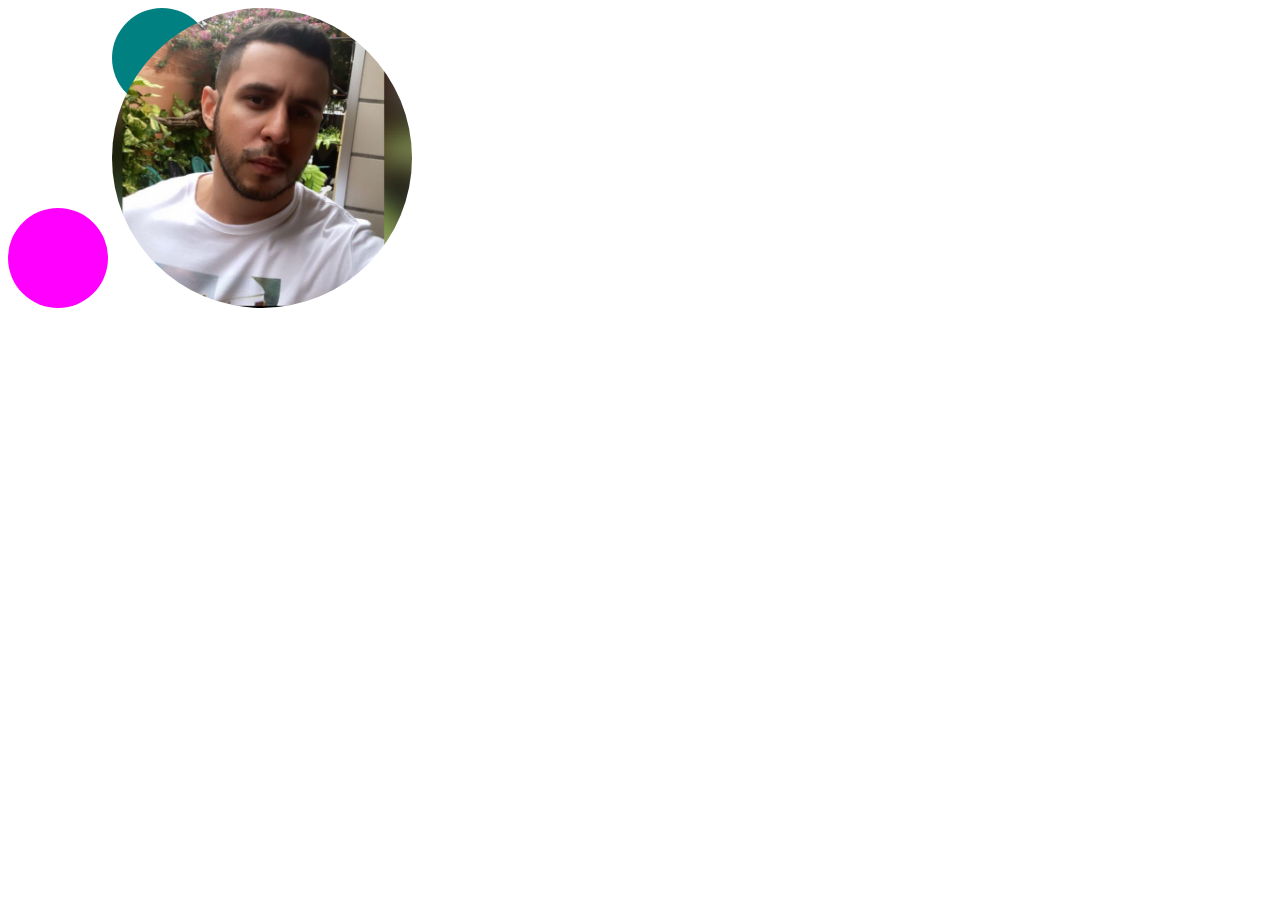
<file: index.html>
<!DOCTYPE html>
<html>
  <head>
    <title>Como posicionar uma div do lado de outra</title>
    <link rel="stylesheet" href="./src/style/style.css" />
  </head>
  <body>
    <div id="div1">

    </div>
    <div id="div2">
      <img src="/src/img/leonardo.jpg" alt="" />
    </div>
  </body>
</html>
</file>
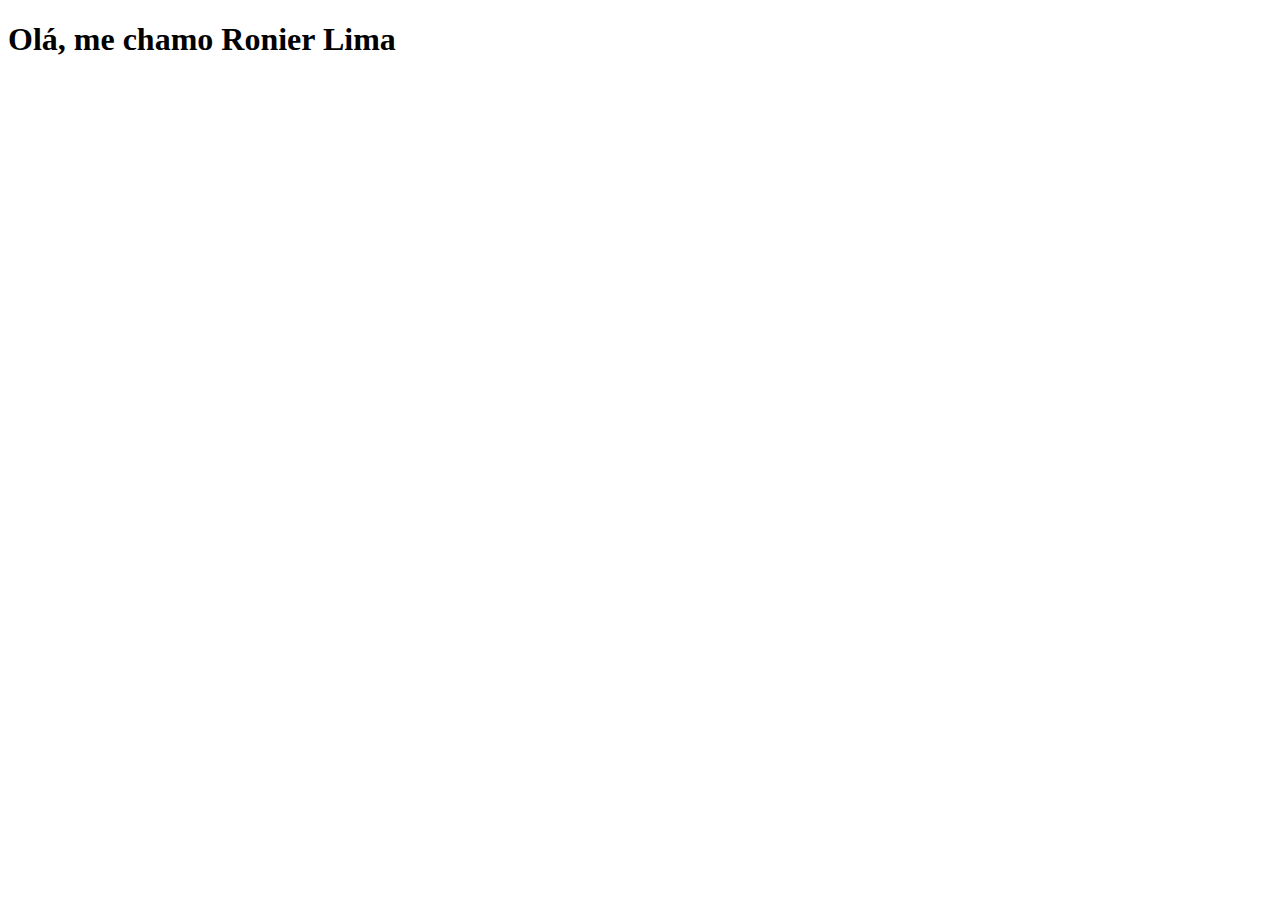
<file: apresentacao.html>
<!DOCTYPE html>
<html lang="pt-BR">
  <head>
    <meta charset="UTF-8" />
    <meta name="viewport" content="width=device-width, initial-scale=1.0" />
    <title>Ronier Lima</title>
  </head>
  <body>
    <h1>Olá, me chamo Ronier Lima</h1>
  </body>
</html>
</file>
<file: src/style/style.css>
div {
  width: 100px;
  height: 100px;
  border-radius: 60%;
}

div {
  width: 100px;
  height: 100px;
  display: inline-block;
}

#div1 {
  background-color: magenta;
}
#div2 {
  background-color: teal;
}

img {
  width: 300px;
  border-radius: 60%;
}
</file>
